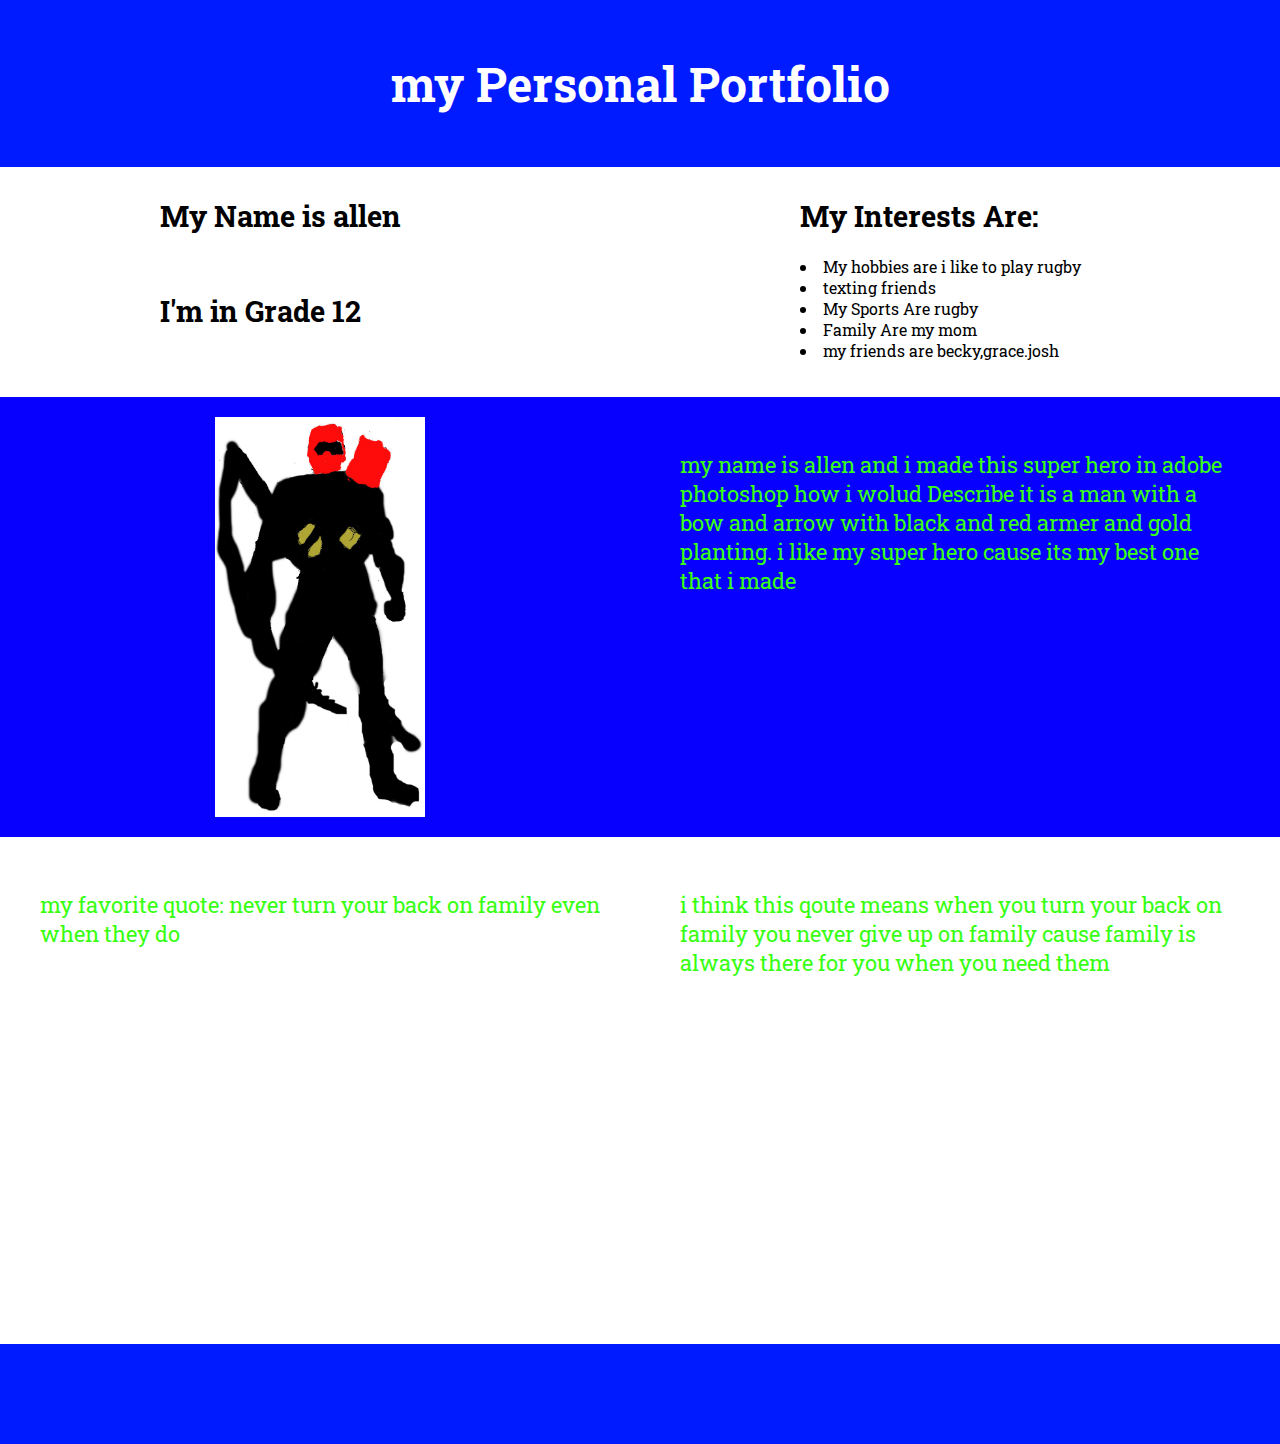
<file: childPages/AllenPerry/index.html>
<!DOCTYPE HTML>
<html lang=en xml:lang=en xmlns='http://www.w3.org/1999/xhtml'>

<head>
  <meta charset=utf-8>
  <noscript>Parents, please enable Javascript in your browser in order to your student demo to work properly</noscript>
  <link href='site.css' rel=stylesheet>
  <link rel="stylesheet" href="https://use.fontawesome.com/releases/v5.7.2/css/all.css"
    integrity="sha384-fnmOCqbTlWIlj8LyTjo7mOUStjsKC4pOpQbqyi7RrhN7udi9RwhKkMHpvLbHG9Sr" crossorigin="anonymous">

  <title>Personal Protfolio and Celebration</title>

  <link href="site.css: 100,300,400,700|Luckiest+Guy|Oxygen:300,400" rel="stylesheet">
   <!-- link href="styles/main.css" type="text/css" rel="stylesheet" -->

   <style>
   body {
     cursor: url(allBlack.jpg), auto;
   }
   </style> <!-- Loads for a specific page, after file loads -->

</head>

<body>
  <header>
	 <h1> my Personal Portfolio </h1>
  </header>

  <section>
    <div>
      <h2>My Name is allen </h2>
      <h3>I'm in Grade 12 </h3>
    </div>
    <div>
      <h4>My Interests Are:</h4>
        <ul>
          <li>My hobbies are i like to play rugby</li>
          <li>texting friends  </li>
          <li>My Sports Are rugby</li>
          <li>Family Are my mom </li>
          <li>my friends are becky,grace.josh</li>
        </ul>
    </div>
  </section>
  <section>
    <div>
      <img src="midnight hunter2.jpg" alt="don't forget to put alt text">
    </div>
    <div>
      <p>  my name is allen and i made this super hero in adobe photoshop how i wolud Describe it is a man with a bow and arrow with black and red armer and gold planting. i like my super hero cause its my best one that i made  </p
      </div>
  </section>
  <section>
	  <div>
      <p> my favorite quote: never turn your back on family even when they do</p>


    </div>
    <div>
      <p>i think this qoute means when you turn your back on family you never give up on family cause family is always there for you when you need them  </p>
      <iframe width="560" height="315" src="" frameborder="0" allow="accelerometer; autoplay; encrypted-media; gyroscope; picture-in-picture" allowfullscreen></iframe>
    </div>
  </section>

  <footer>

  </footer>

  <script src='./script.js'></script>
</body>

</html>
</file>
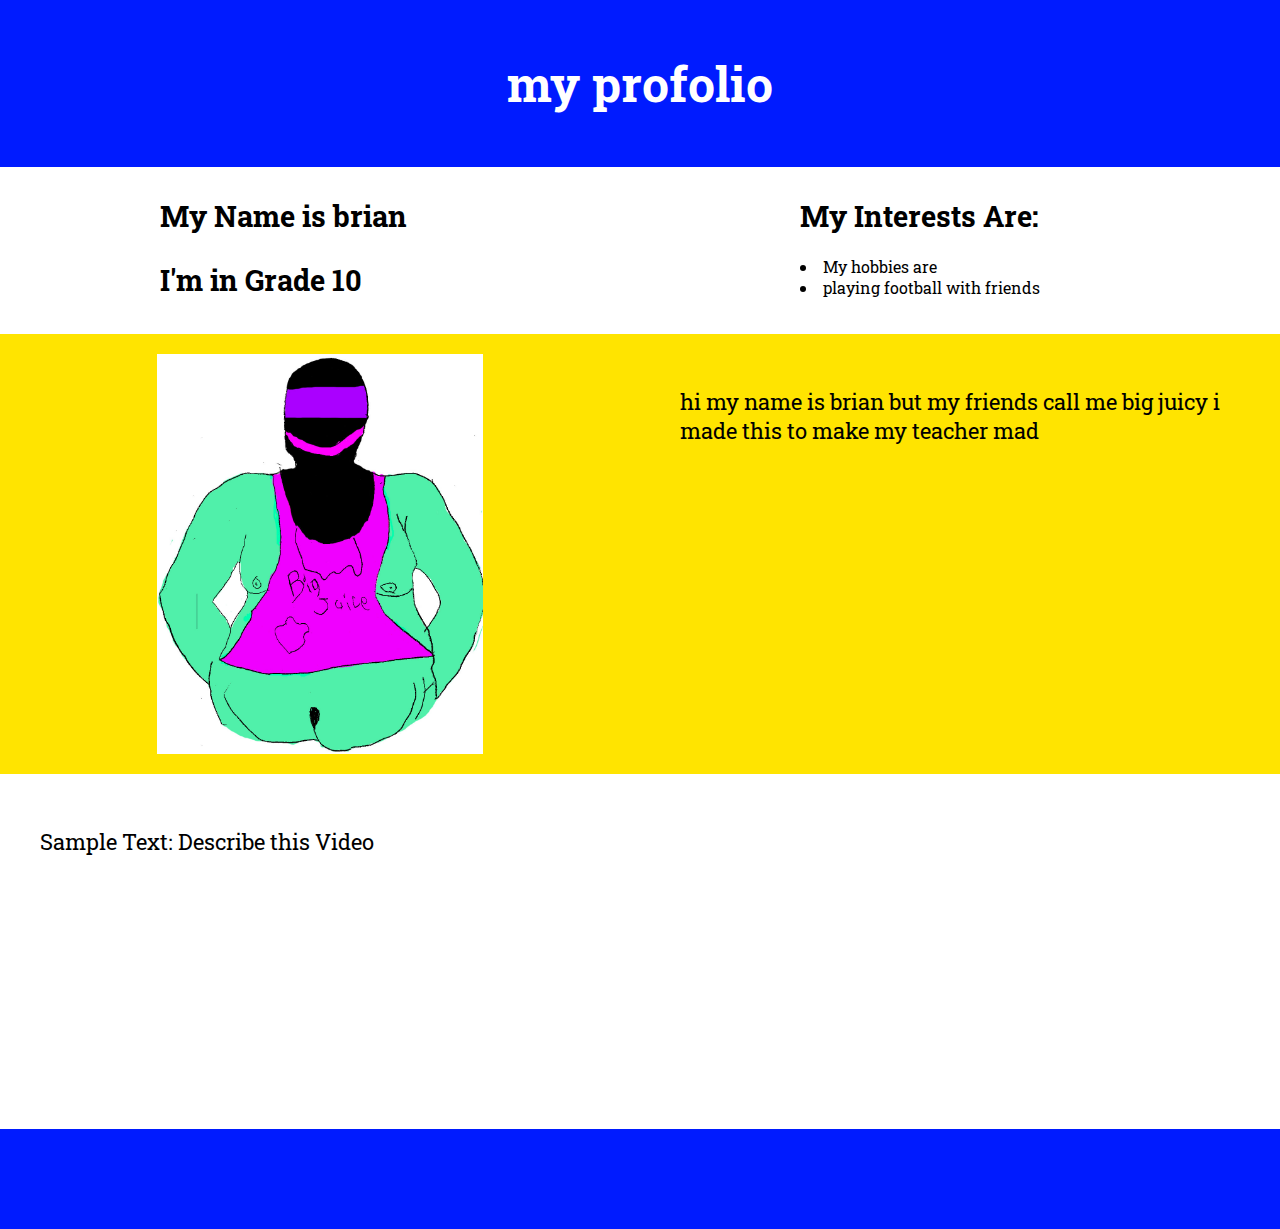
<file: childPages/Template -brian/brian.html>
<!DOCTYPE HTML>
<html lang=en xml:lang=en xmlns='http://www.w3.org/1999/xhtml'>

<head>
  <meta charset=utf-8>
  <noscript>Parents, please enable Javascript in your browser in order to your student demo to work properly</noscript>
  <link href='site.css' rel=stylesheet>
  <link rel="stylesheet" href="https://use.fontawesome.com/releases/v5.7.2/css/all.css"
    integrity="sha384-fnmOCqbTlWIlj8LyTjo7mOUStjsKC4pOpQbqyi7RrhN7udi9RwhKkMHpvLbHG9Sr" crossorigin="anonymous">

  <title>my profolio</title>
</head>

<body>
  <header>
	 <h1> my profolio </h1>
  </header>

  <section>
    <div>
      <h2>My Name is brian  </h2>
      <h3>I'm in Grade 10 </h3>
    </div>
    <div>
      <h4>My Interests Are:</h4>
        <ul>
          <li>My hobbies are </li>
          <li>playing football with friends</li>
        </ul>
    </div>
  </section>
  <section>
    <div>
      <img src="super herol.jpg" alt="don't forget to put alt text">
    </div>
    <div>
      <p>hi my name is brian but my friends call me big juicy i made this to make my teacher mad</p>
    </div>
  </section>
  <section>
	  <div>
      <p> Sample Text: Describe this Video</p>
    </div>
    <div>
      <iframe width="560" height="315" src="" frameborder="0" allow="accelerometer; autoplay; encrypted-media; gyroscope; picture-in-picture" allowfullscreen></iframe>
    </div>
  </section>

  <footer>

  </footer>

  <script src='./script.js'></script>
</body>

</html>
</file>
<file: childPages/AllenPerry/site.css>
@import url('https://fonts.googleapis.com/css?family=Nanum+Brush+Script|Roboto|Roboto+Slab');

@media only screen and (min-device-width: 300px) and (max-device-width: 840px){

	div {
		width: 100%;
		margin-left: auto;
		margin-right: auto;

	}
	section {
		background-color: white;
		width: 100%;
		margin-left: auto;
		margin-right: auto;
		margin-top: 0;
		margin-bottom: 0;
		padding-top: 20px;
		padding-bottom: 20px;
	}

}

@media only screen and (min-device-width: 840px){
	div {
		width: 50%;
		margin-left: auto;
		margin-right: auto;
		padding-left: 0;
		padding-right: 0;
		display: flex;
		flex-wrap: wrap;
		flex: 1;
	}
	section {
	background-color: white;
	width: 100%;
	margin-left: auto;
	margin-right: auto;
	margin-top: 0;
	margin-bottom: 0;
	display: flex;
	flex-direction: row;
	justify-content: space-evenly;
	padding-top: 20px;
	padding-bottom: 20px;
}
}

body {
	max-width: 100%;
	font-family: 'Roboto Slab', serif;
	margin: 0;
	padding: 0;
	background-color: white;
}

h1 {
	font-size: 3rem;
	color: white;
	display: block;
	text-align: center;
}

h2,h3,h4 {
	font-size: 1.8rem;
	color: black;
	display: block;
	text-align: left;
	padding-left: 25%;
	margin-top: 10px;
	margin-bottom: 5px;
}

p {
	font-size: 1.4em;
	color:#39ff14;
	padding: 10px 40px 10px 40px;
}

ul {
	display: block;
	text-align: left;
	padding-left: 25%;
}

li {
	list-style-position: inside;
}

img {
	display: block;
	margin-left: auto;
	margin-right: auto;
	height: auto;
	max-height: 400px;
	max-width: 100%;
}



header {
	background-color: #001bff;
	margin-top: 0;
	margin-bottom: 0;
	padding-top: 20px;
	padding-bottom: 20px;
}

.bg1 {
	background-color: #0800ff; //blue
}

.bg2 {
	background-color: #001bff;
}

.bg3 {
	background-color: #d2d2d2;
}

iframe {
	margin-left: auto;
	margin-right: auto;
	display: block;
	max-width: 100%
}

footer {
	height: 100px;
	background-color: #001bff;
}

#complete {
	background-color: green;
}

#incomplete {
	background-color: red;
}
</file>
<file: childPages/Template -brian/site.css>
@import url('https://fonts.googleapis.com/css?family=Nanum+Brush+Script|Roboto|Roboto+Slab');

@media only screen and (min-device-width: 300px) and (max-device-width: 840px){

	div {
		width: 100%;
		margin-left: auto;
		margin-right: auto;

	}
	section {
		background-color: white;
		width: 100%;
		margin-left: auto;
		margin-right: auto;
		margin-top: 0;
		margin-bottom: 0;
		padding-top: 20px;
		padding-bottom: 20px;
	}
		
}

@media only screen and (min-device-width: 840px){
	div {
		width: 50%;
		margin-left: auto;
		margin-right: auto;
		padding-left: 0;
		padding-right: 0;
		display: flex;
		flex-wrap: wrap;
		flex: 1;
	}
	section { 
	background-color: white;
	width: 100%;
	margin-left: auto;
	margin-right: auto;
	margin-top: 0;
	margin-bottom: 0;
	display: flex;
	flex-direction: row;
	justify-content: space-evenly;
	padding-top: 20px;
	padding-bottom: 20px;
}
}

body {
	max-width: 100%;
	font-family: 'Roboto Slab', serif;
	margin: 0;
	padding: 0;
	background-color: white;
}

h1 {
	font-size: 3rem;
	color: white;
	display: block;
	text-align: center;
}

h2,h3,h4 {
	font-size: 1.8rem;
	color: black;
	display: block;
	text-align: left;
	padding-left: 25%;
	margin-top: 10px;
	margin-bottom: 5px;
}

p {
	font-size: 1.4em;
	color: black;
	padding: 10px 40px 10px 40px;
}

ul {
	display: block;
	text-align: left;
	padding-left: 25%;
}

li {
	list-style-position: inside;
}

img {
	display: block;
	margin-left: auto;
	margin-right: auto;
	height: auto;
	max-height: 400px;
	max-width: 100%;
}



header {
	background-color: #001bff;
	margin-top: 0;
	margin-bottom: 0;
	padding-top: 20px;
	padding-bottom: 20px;
}

.bg1 {
	background-color: #ffe400;
}

.bg2 {
	background-color: #001bff;
}

.bg3 {
	background-color: #d2d2d2;
}

iframe {
	margin-left: auto;
	margin-right: auto;
	display: block;
	max-width: 100%
}

footer {
	height: 100px;
	background-color: #001bff;
}

#complete {
	background-color: green;
}

#incomplete {
	background-color: red;
}
</file>
